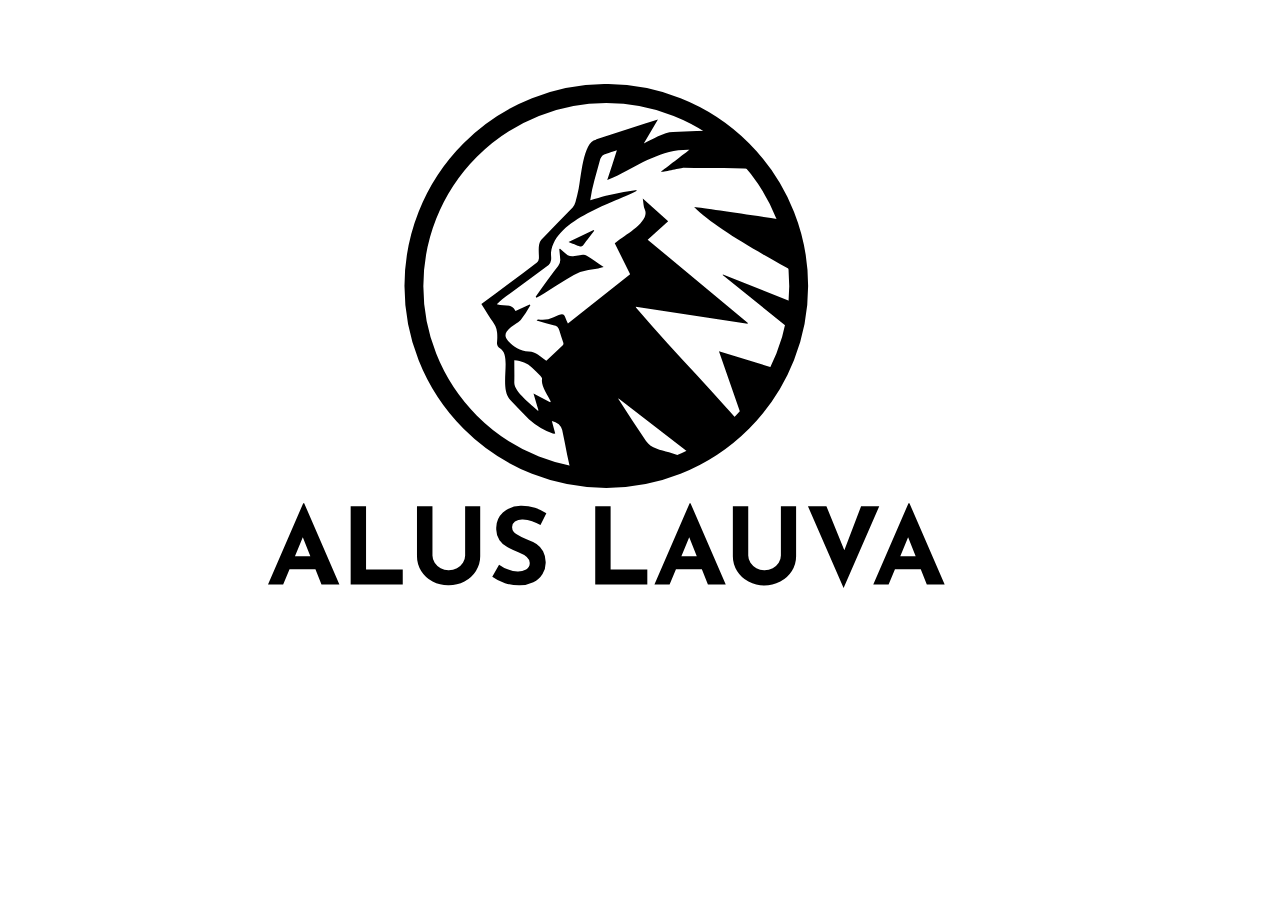
<file: index.html>
<!doctype html>
<html>
<head>
  <meta charset="utf-8">
  <meta name="viewport" content="initial-scale=1.0">
  <title>aluslauva</title>
  <link rel="stylesheet" href="css/standardize.css">
  <link rel="stylesheet" href="css/aluslauva-grid.css">
  <link rel="stylesheet" href="css/aluslauva.css">
</head>
<body class="body page-aluslauva clearfix">
  <div class="container clearfix">
    <img class="image" src="images/logo.svg">
  </div>
</body>
</html>
</file>
<file: css/aluslauva-grid.css>
.fluid-span-1 {
  width: 6.5%;
}

.fluid-span-2 {
  width: 15%;
}

.fluid-span-3 {
  width: 23.5%;
}

.fluid-span-4 {
  width: 32%;
}

.fluid-span-5 {
  width: 40.5%;
}

.fluid-span-6 {
  width: 49%;
}

.fluid-span-7 {
  width: 57.5%;
}

.fluid-span-8 {
  width: 66%;
}

.fluid-span-9 {
  width: 74.5%;
}

.fluid-span-10 {
  width: 83%;
}

.fluid-span-11 {
  width: 91.5%;
}

.fluid-span-12 {
  width: 100%;
}

.fluid-offset-1 {
  margin-left: 8.5%;
}

.fluid-offset-2 {
  margin-left: 17%;
}

.fluid-offset-3 {
  margin-left: 25.5%;
}

.fluid-offset-4 {
  margin-left: 34%;
}

.fluid-offset-5 {
  margin-left: 42.5%;
}

.fluid-offset-6 {
  margin-left: 51%;
}

.fluid-offset-7 {
  margin-left: 59.5%;
}

.fluid-offset-8 {
  margin-left: 68%;
}

.fluid-offset-9 {
  margin-left: 76.5%;
}

.fluid-offset-10 {
  margin-left: 85%;
}

.fluid-offset-11 {
  margin-left: 93.5%;
}
</file>
<file: css/aluslauva.css>
body {
  background-color: rgb(255, 255, 255);
  font-size: 1em;
}

.container {
  position: absolute;
  top: 0;
  left: 0;
  right: 0;
  z-index: 1;
  width: 100%;
  height: 601px;
  margin: 0 auto;
  padding-top: 84px;
  padding-right: 20px;
  padding-left: 20px;
}

.image {
  display: block;
  width: 60%;
  height: auto;
  margin: 0 auto;
  overflow: hidden;
}
</file>
<file: css/standardize.css>
/*! normalize.css v2.1.0 | MIT License | git.io/normalize */

/* ==========================================================================
   HTML5 display definitions
   ========================================================================== */

/**
 * Correct `block` display not defined in IE 8/9.
 */

article,
aside,
details,
figcaption,
figure,
footer,
header,
hgroup,
main,
nav,
section,
summary {
    display: block;
}

/**
 * Correct `inline-block` display not defined in IE 8/9.
 */

audio,
canvas,
video {
    display: inline-block;
}

/**
 * Prevent modern browsers from displaying `audio` without controls.
 * Remove excess height in iOS 5 devices.
 */

audio:not([controls]) {
    display: none;
    height: 0;
}

/**
 * Address styling not present in IE 8/9.
 */

[hidden] {
    display: none;
}

/* ==========================================================================
   Base
   ========================================================================== */

/**
 * 1. Set default font family to sans-serif.
 * 2. Prevent iOS text size adjust after orientation change, without disabling
 *    user zoom.
 * 3. Ensure that the HTML is always 100% height. This fixed body height issues in Chrome for example.
 */

html {
    font-family: sans-serif; /* 1 */
    -webkit-text-size-adjust: 100%; /* 2 */
    -ms-text-size-adjust: 100%; /* 2 */
    min-height: 100%;
}

/**
 * Remove default margin.
 */

body {
    margin: 0;
}

/* ==========================================================================
   Links
   ========================================================================== */

/**
 * Address `outline` inconsistency between Chrome and other browsers.
 */

a:focus {
    outline: thin dotted;
}

/**
 * Improve readability when focused and also mouse hovered in all browsers.
 */

a:active,
a:hover {
    outline: 0;
}

/* ==========================================================================
   Typography
   ========================================================================== */

/**
 * Address variable `h1` font-size and margin within `section` and `article`
 * contexts in Firefox 4+, Safari 5, and Chrome.
 */

h1 {
    font-size: 2em;
    margin: 0.67em 0;
}

/**
 * Address styling not present in IE 8/9, Safari 5, and Chrome.
 */

abbr[title] {
    border-bottom: 1px dotted;
}

/**
 * Address style set to `bolder` in Firefox 4+, Safari 5, and Chrome.
 */

b,
strong {
    font-weight: bold;
}

/**
 * Address styling not present in Safari 5 and Chrome.
 */

dfn {
    font-style: italic;
}

/**
 * Address differences between Firefox and other browsers.
 */

hr {
    -moz-box-sizing: content-box;
    box-sizing: content-box;
    height: 0;
}

/**
 * Address styling not present in IE 8/9.
 */

mark {
    background: #ff0;
    color: #000;
}

/**
 * Correct font family set oddly in Safari 5 and Chrome.
 */

code,
kbd,
pre,
samp {
    font-family: monospace, serif;
    font-size: 1em;
}

/**
 * Improve readability of pre-formatted text in all browsers.
 */

pre {
    white-space: pre-wrap;
}

/**
 * Set consistent quote types.
 */

q {
    quotes: "\201C" "\201D" "\2018" "\2019";
}

/**
 * Address inconsistent and variable font size in all browsers.
 */

small {
    font-size: 80%;
}

/**
 * Prevent `sub` and `sup` affecting `line-height` in all browsers.
 */

sub,
sup {
    font-size: 75%;
    line-height: 0;
    position: relative;
    vertical-align: baseline;
}

sup {
    top: -0.5em;
}

sub {
    bottom: -0.25em;
}

/* ==========================================================================
   Embedded content
   ========================================================================== */

/**
 * Remove border when inside `a` element in IE 8/9.
 */

img {
    border: 0;
}

/**
 * Correct overflow displayed oddly in IE 9.
 */

svg:not(:root) {
    overflow: hidden;
}

/* ==========================================================================
   Figures
   ========================================================================== */

/**
 * Address margin not present in IE 8/9 and Safari 5.
 */

figure {
    margin: 0;
}

/* ==========================================================================
   Forms
   ========================================================================== */

/**
 * Define consistent border, margin, and padding.
 */
fieldset {
    margin: 0 2px;
    padding: 0.35em 0.625em 0.75em;
}

/**
 * 1. Correct `color` not being inherited in IE 8/9.
 * 2. Remove padding so people aren't caught out if they zero out fieldsets.
 */

legend {
    border: 0; /* 1 */
    padding: 0; /* 2 */
}

/**
 * 1. Correct font family not being inherited in all browsers.
 * 2. Correct font size not being inherited in all browsers.
 * 3. Address margins set differently in Firefox 4+, Safari 5, and Chrome.
 */

button,
input,
select,
textarea {
    font-family: inherit; /* 1 */
    font-size: 100%; /* 2 */
    font-weight: inherit; /* 1 */
    margin: 0; /* 3 */
    padding: 0;
}

/**
 * Remove the default button background color that browsers set
 */

button {
    background: transparent;
}

/**
 * Address Firefox 4+ setting `line-height` on `input` using `!important` in
 * the UA stylesheet.
 */

button,
input {
    line-height: normal;
}

/**
 * Address inconsistent `text-transform` inheritance for `button` and `select`.
 * All other form control elements do not inherit `text-transform` values.
 * Correct `button` style inheritance in Chrome, Safari 5+, and IE 8+.
 * Correct `select` style inheritance in Firefox 4+ and Opera.
 */

button,
select {
    text-transform: none;
}

/**
 * Make sure selects don't get the default browser styles.
 */
select {
  -webkit-appearance: none;
}


/**
 * 1. Avoid the WebKit bug in Android 4.0.* where (2) destroys native `audio`
 *    and `video` controls.
 * 2. Correct inability to style clickable `input` types in iOS.
 * 3. Improve usability and consistency of cursor style between image-type
 *    `input` and others.
 */

button,
html input[type="button"], /* 1 */
input[type="reset"],
input[type="submit"] {
    -webkit-appearance: button; /* 2 */
    cursor: pointer; /* 3 */
}

/**
 * Re-set default cursor for disabled elements.
 */

button[disabled],
html input[disabled] {
    cursor: default;
}

/**
 * 1. Address box sizing set to `content-box` in IE 8/9.
 * 2. Remove excess padding in IE 8/9.
 */

input[type="checkbox"],
input[type="radio"] {
    box-sizing: border-box; /* 1 */
    padding: 0; /* 2 */
}

/**
 * 1. Address `appearance` set to `searchfield` in Safari 5 and Chrome.
 * 2. Address `box-sizing` set to `border-box` in Safari 5 and Chrome
 *    (include `-moz` to future-proof).
 */

input[type="search"] {
    -webkit-appearance: textfield; /* 1 */
    -moz-box-sizing: content-box;
    -webkit-box-sizing: content-box; /* 2 */
    box-sizing: content-box;
}

/**
 * Remove inner padding and search cancel button in Safari 5 and Chrome
 * on OS X.
 */

input[type="search"]::-webkit-search-cancel-button,
input[type="search"]::-webkit-search-decoration {
    -webkit-appearance: none;
}

/**
 * Remove inner padding and border in Firefox 4+.
 */

button::-moz-focus-inner,
input::-moz-focus-inner {
    border: 0;
    padding: 0;
}

/**
 * 1. Remove default vertical scrollbar in IE 8/9.
 * 2. Improve readability and alignment in all browsers.
 * 3. Disable resizing by default.
 */

textarea {
    overflow: auto; /* 1 */
    vertical-align: top; /* 2 */
    resize: none; /* 3 */
}

/* ==========================================================================
   Tables
   ========================================================================== */

/**
 * Remove most spacing between table cells.
 */

table {
    border-collapse: collapse;
    border-spacing: 0;
}



html, body, div, span, applet, object, iframe,
h1, h2, h3, h4, h5, h6, p, blockquote, pre,
a, abbr, acronym, address, big, cite, code,
del, dfn, em, font, img, ins, kbd, q, s, samp,
small, strike, strong, sub, sup, tt, var,
dl, dt, dd, ol, ul, li,
fieldset, form, label, legend,
table, caption, tbody, tfoot, thead, tr, th, td {
  margin: 0;
  padding: 0;
  border: 0;
  outline: 0;
  font-weight: inherit;
  font-style: inherit;
  font-size: 100%;
  font-family: inherit;
  vertical-align: baseline;
}
/* remember to define focus styles! */
:focus {
  outline: 0;
}
body {
  line-height: 1;
  color: black;
  background: white;
}
ol, ul, li {
  list-style: none;
}
/* tables still need 'cellspacing="0"' in the markup */
table {
  border-collapse: separate;
  border-spacing: 0;
}
caption, th, td {
  text-align: left;
  font-weight: normal;
}
blockquote:before, blockquote:after,
q:before, q:after {
  content: "";
}
blockquote, q {
  quotes: "" "";
}
a,
a:hover,
a:visited {
  text-decoration: none;
}
button,
input,
fieldset,
textarea,
select {
  font-size: inherit;
  color: inherit;
  border: none;
  border-radius: 0;
}
img {
  width: 100%;
  height: auto;
}
.clearfix:before, .clearfix:after { content: ""; display: table; }
.clearfix:after { clear: both; }
.clearfix { *zoom: 1; }

* {
  -moz-box-sizing: border-box;
  box-sizing: border-box;
}
</file>
